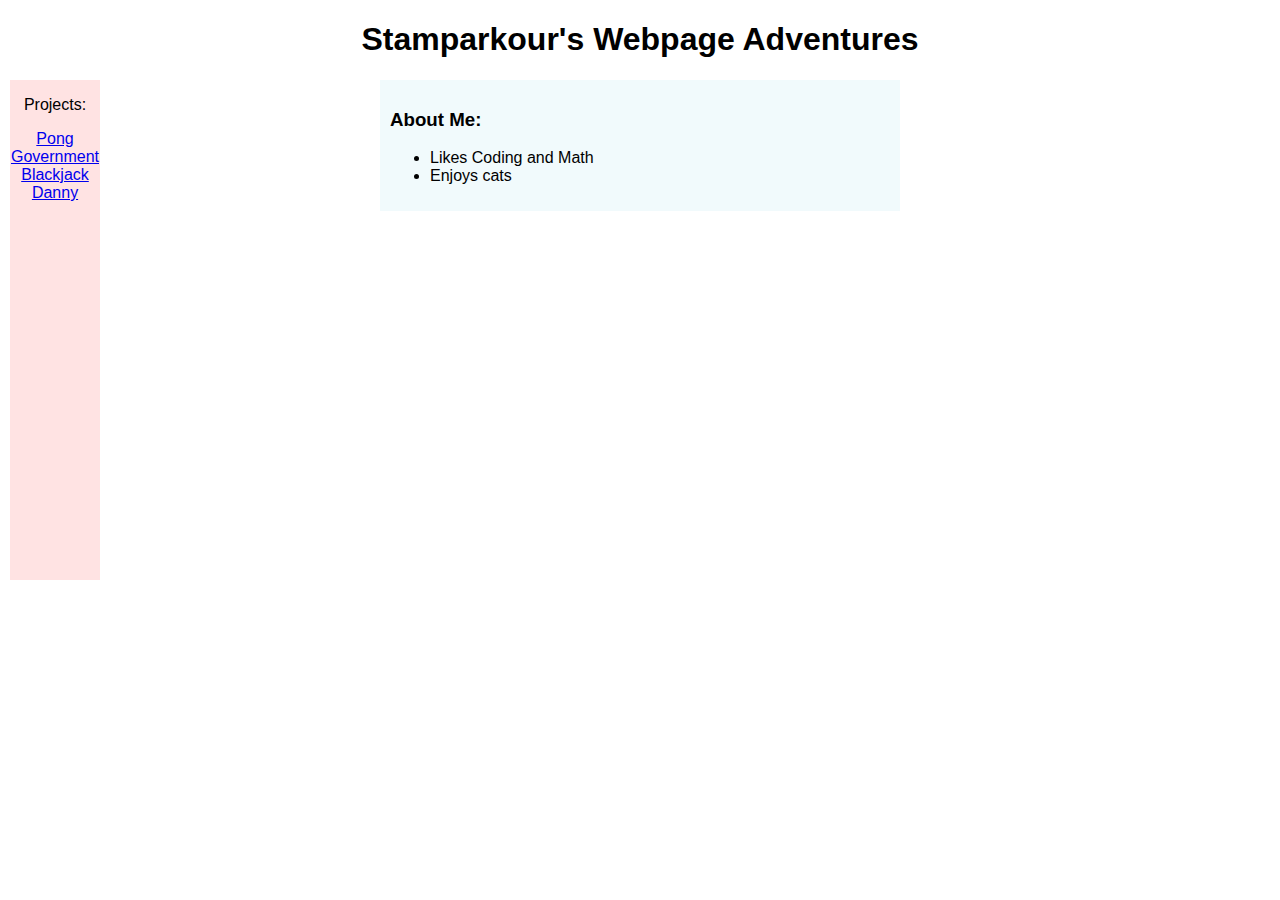
<file: index.html>
<!DOCTYPE html>
<html>
    <head>
        <title>Stamparkour's Web</title>
        <link rel="stylesheet" href="pong/style.css" />
    </head>
    <body>
        <h1>Stamparkour's Webpage Adventures</h1>
        <div style="background-color: #f1fafc; text-align:initial;width:500px;margin:auto;padding:10px;">
            <h3>About Me:</h3>
           <ul>
               <li>Likes Coding and Math</li>
               <li>Enjoys cats</li>
           </ul>
        </div>
        <div style="position: absolute;left:10px;top:80px;background-color: #ffe3e3;width:90px;height:500px;">
            <p>Projects:</p>
            <a href="pong/pong.html">Pong</a>
            <a href="government/index.html">Government</a>
            <a href="blackjack2/index.html">Blackjack</a>
            <a href="webgl/index.html">Danny</a>
        </div>
    </body>
</html>
</file>
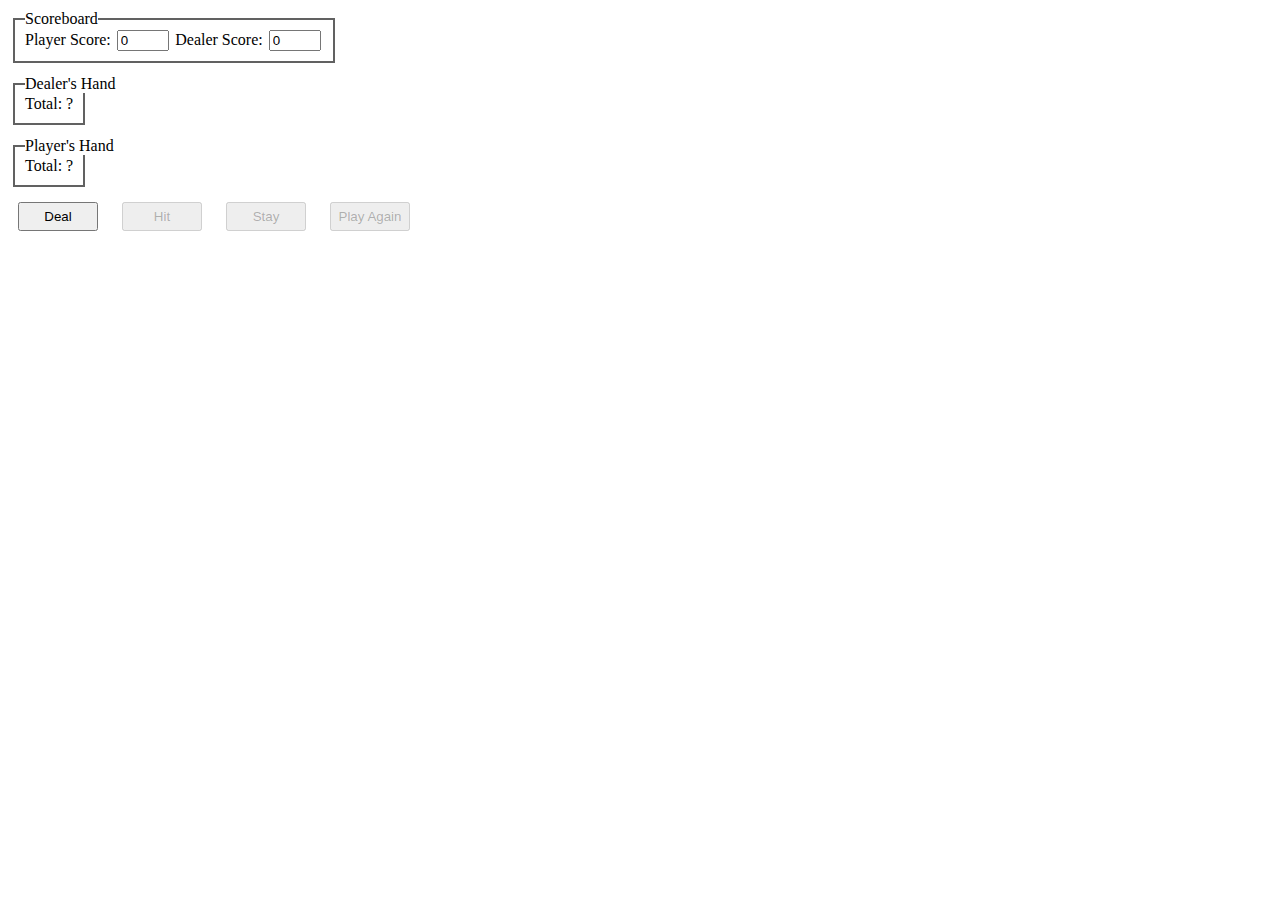
<file: blackjack2/index.html>
<!DOCTYPE html>

<html>
    <head>
        <title>Blackjack</title>
        <link  rel="stylesheet" type="text/css", href="style.css">
        <script src="main.js"></script>
    </head>
    <body>
        <div class="container">
            <label class="container-header">Scoreboard</label>

            <label>Player Score: </label>
            <input type="text" id="score-player" class="textbox" readonly value="0">
            <label>Dealer Score: </label>
            <input type="text" id="score-dealer" class="textbox" readonly value="0">
        </div>
        <br>
        <div class="container" id="dealer">
            <label class="container-header">Dealer's Hand</label>
            <label id="dealer-total">Total: ?</label>
            <br>
        </div>
        <br>
        <div class="container" id="player">
            <label class="container-header">Player's Hand</label>
            <label id="player-total">Total: ?</label>
            <br>
        </div>
        <div class="button-container">
            <button type="button" id="button-deal">Deal</button>
            <button type="button" id="button-hit" disabled>Hit</button>
            <button type="button" id="button-stay" disabled>Stay</button>
            <button type="button" id="button-again" disabled>Play Again</button>
        </div>
        <br>
        <div>
            <label style="font-size: 1.5em;" id="message-board1"></label>
            <br>
            <label id="message-board2"></label>
        </div>
    </body>
</html>
</file>
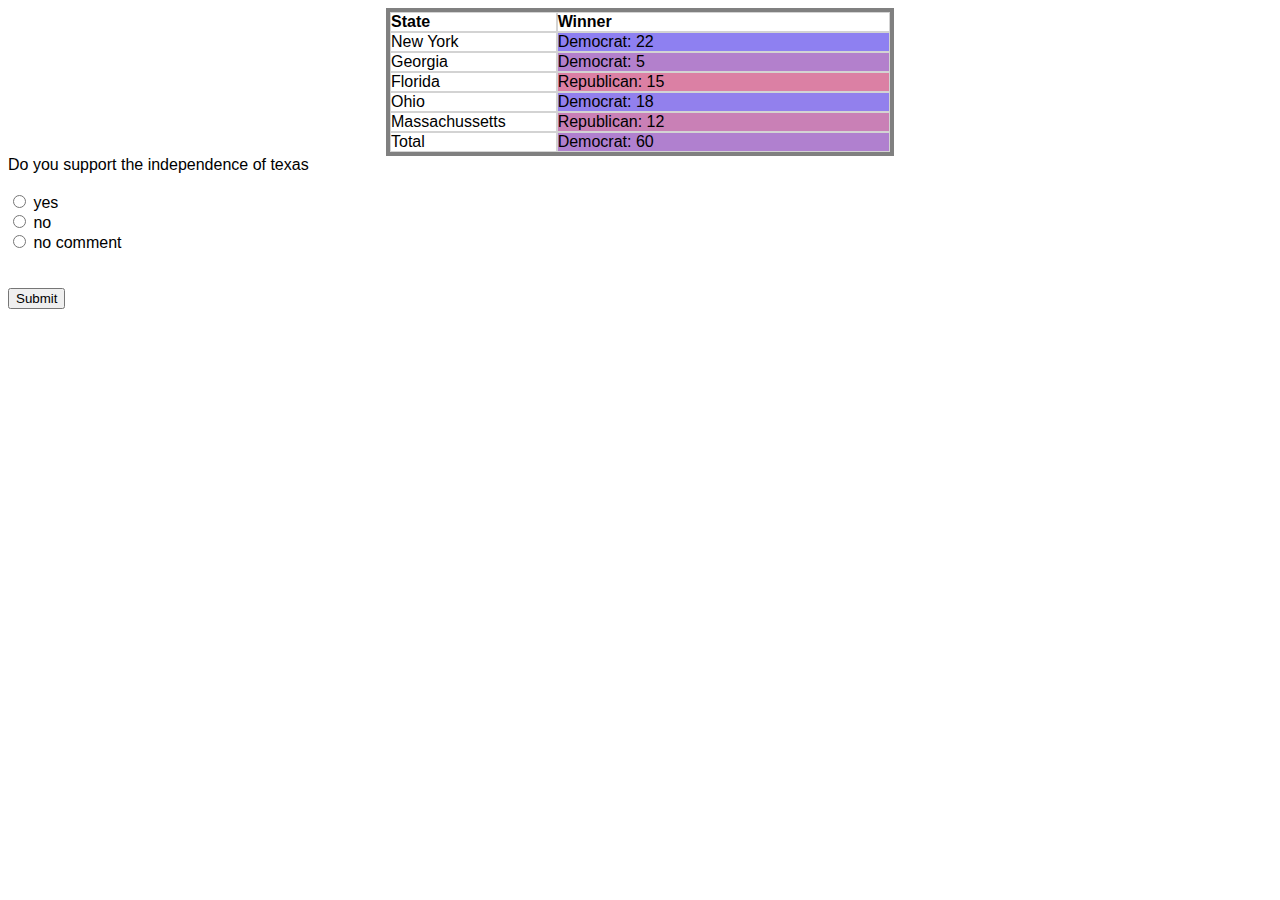
<file: government/index.html>
<!DOCTYPE html>

<html>
    <head>
        <title>TEST</title>
        <script type="text/javascript" src="java.js"></script>
        <link rel="stylesheet" href="style.css" />
    </head>
    <body onload="init();">
        <div id="stateStatus" class="stateStatus hidden hidden">
            <div class="stateElement">Democrats</div>
            <div id="stateStatusDemocrat" class="stateElement">votes</div>
            <div class="stateElement">Republican</div>
            <div id="stateStatusRepublican" class="stateElement">votes</div>
            <div class="stateElement">Other</div>
            <div id="stateStatusOther" class="stateElement">votes</div>
        </div>
        <div id="stateGrid" class="stateGrid">
            <div class="stateTitle">State</div>
            <div class="stateTitle">Winner</div>
            <div class="stateElement">New York</div>
            <div id="newYork" class="stateElement"></div>
            <div class="stateElement">Georgia</div>
            <div id="georgia" class="stateElement"></div>
            <div class="stateElement">Florida</div>
            <div id="florida" class="stateElement"></div>
            <div class="stateElement">Ohio</div>
            <div id="ohio" class="stateElement"></div>
            <div class="stateElement">Massachussetts</div>
            <div id="massachussetts" class="stateElement"></div>
            <div class="stateElement">Total</div>
            <div id="total" class="stateElement"></div>
        </div>

        <form>
            <label id="question">Question</label><br /><br />
            <input class="button" type="radio" name="answer" />
            <label class="buttonOption">A</label><br />
            <input class="button" type="radio" name="answer" />
            <label class="buttonOption">B</label><br />
            <input class="button" type="radio" name="answer" />
            <label class="buttonOption">C</label><br />
            <input class="button" type="radio" name="answer" />
            <label class="buttonOption">D</label><br />
            <br />
            <input id="questionSubmit" type="button" value="Submit"/>
        </form>
    </body>
</html>
</file>
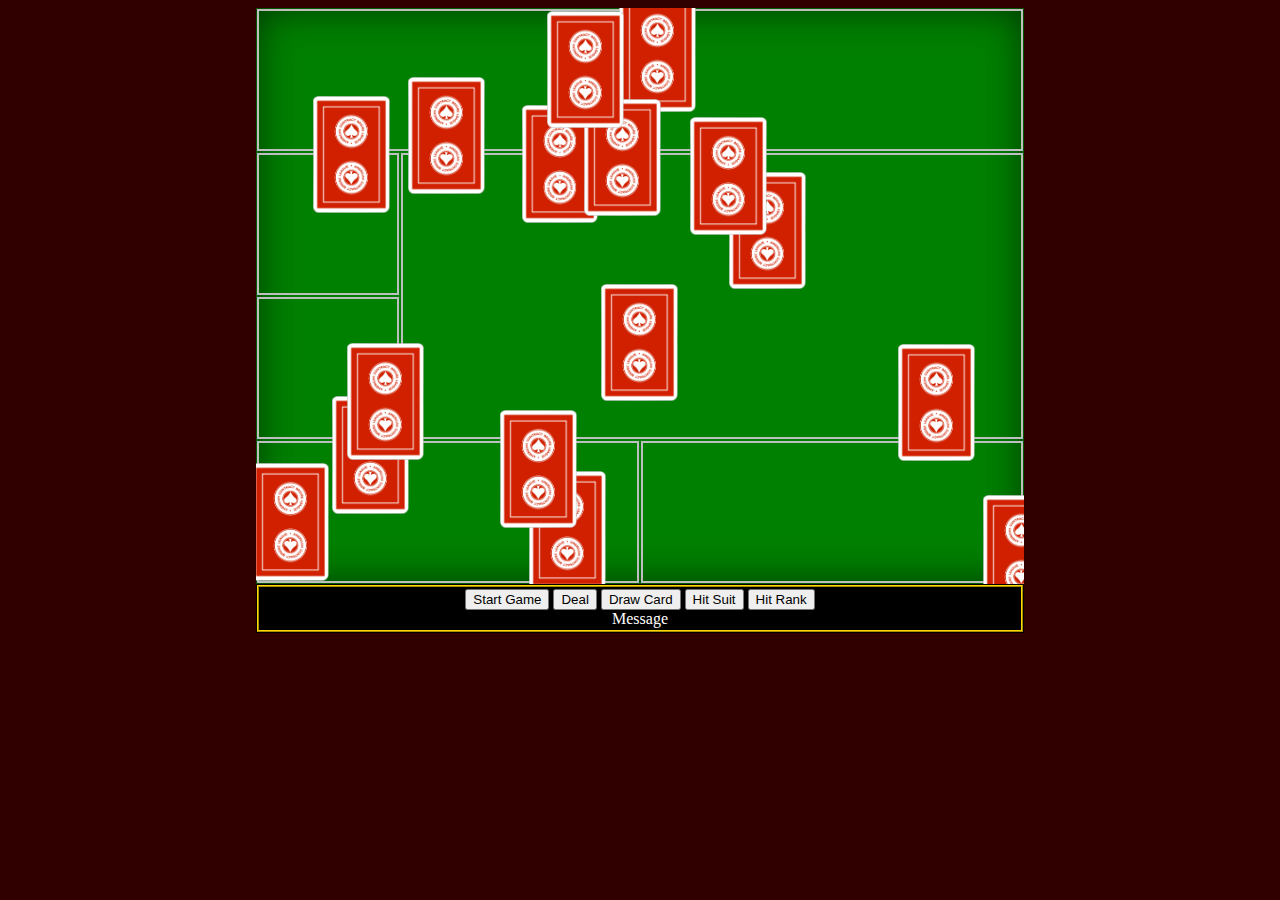
<file: TossEm/index.html>
<!DOCTYPE html>

<html>
    <head>
        <title>Blackjack</title>
        <link  rel="stylesheet" type="text/css", href="style.css">
    </head>
    <body>
        <div id="gameBoard">
            <div id="player1"></div>
            <div id="player2"></div>
            <div id="player3"></div>
            <div id="player4"></div>
            
            <div id="deckPile"></div>
            <div id="discardPile"></div>
            <div id="drawPile"></div>
            <div id="cardDisplay"></div>
        </div>
        <div id="buttonPanel">
            <button id="buttonStart">Start Game</button>
            <button id="buttonDeal">Deal</button>
            <button id="buttonDraw">Draw Card</button>
            <button id="buttonHitSuit">Hit Suit</button>
            <button id="buttonHitRank">Hit Rank</button>
            <br>
            <span id="message">Message</label>
        </div>
        <script src="main.js"></script>
    </body>
</html>
</file>
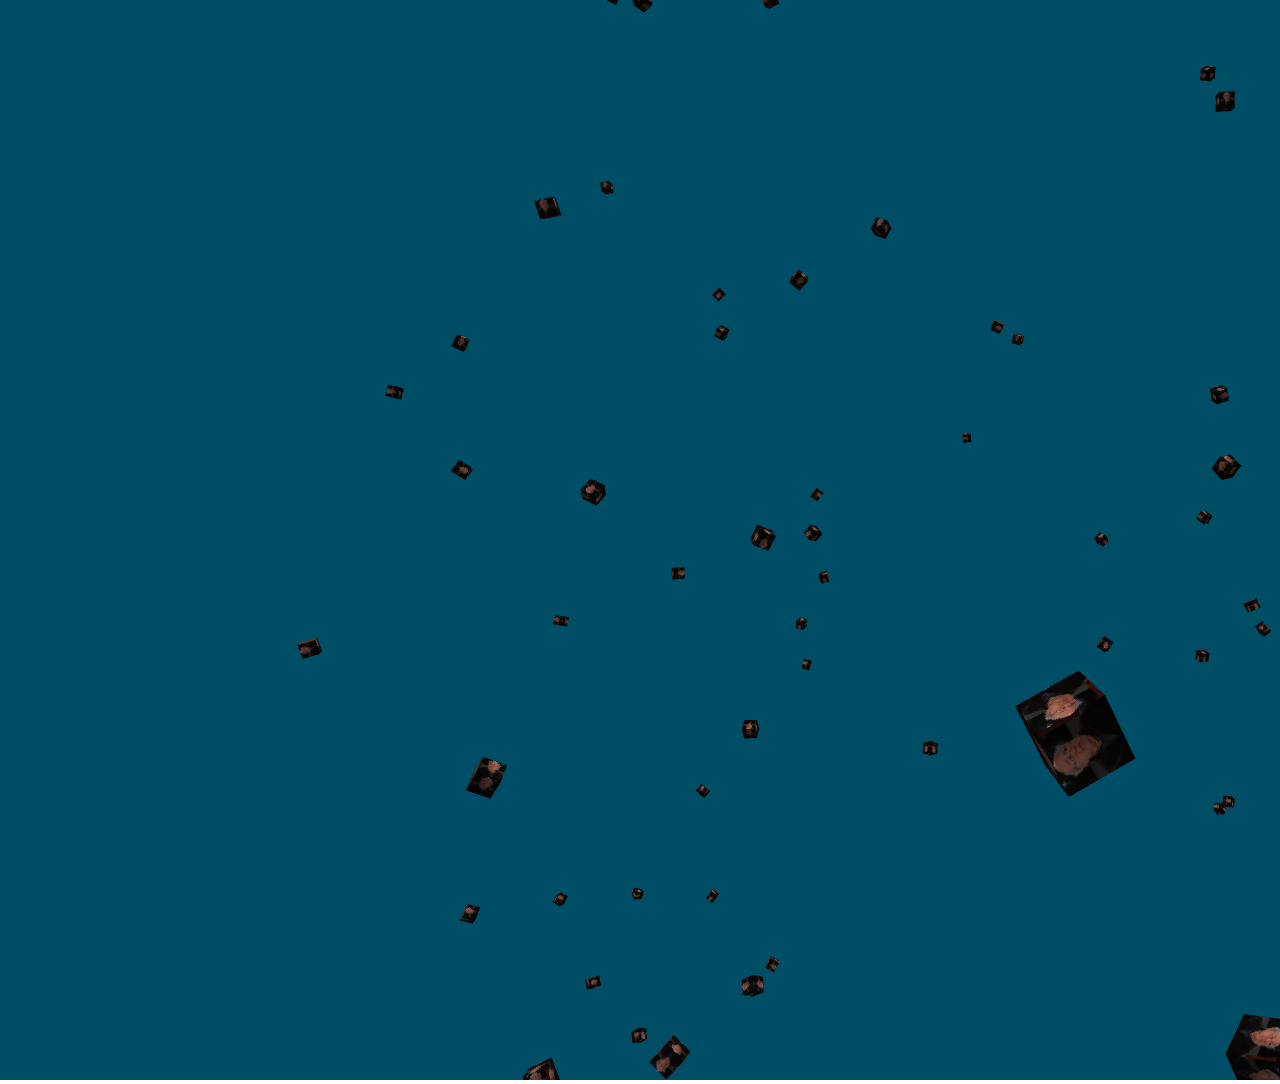
<file: webgl/index.html>
<!DOCTYPE html>

<html>
    <head>
        <style>
body {
    padding: 0;
    margin: 0;
}
canvas {
    image-rendering: -moz-crisp-edges;
    image-rendering: -webkit-crisp-edges;
    image-rendering: pixelated;
    image-rendering: crisp-edges;
    background-color: black;
}
        </style>
    </head>
    <body>
        <canvas id="canvas" width="1920" height="1080"></canvas>
        <label id="textDisplay"></label>
        <script src="script2.js" type="module"></script>
    </body>
</html>
</file>
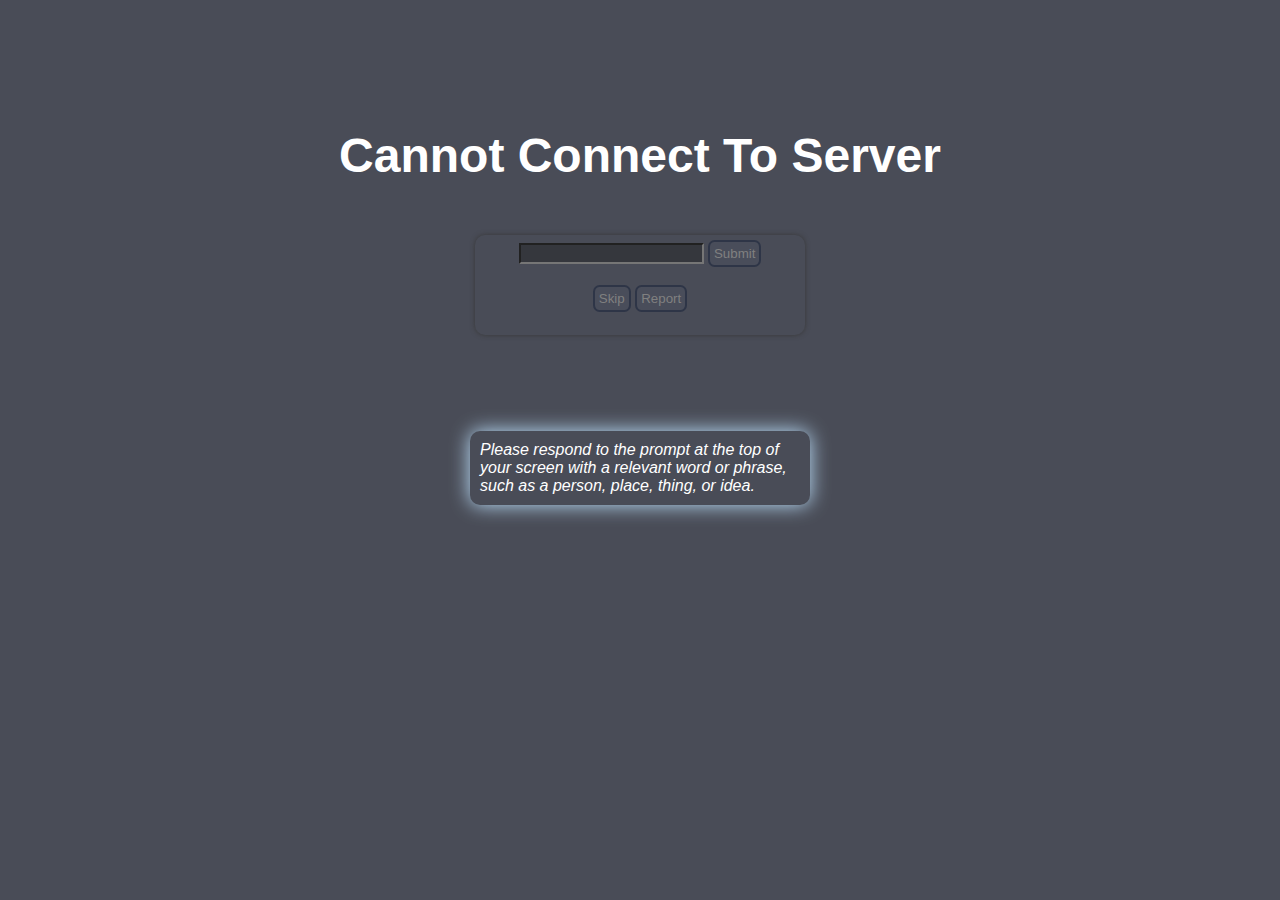
<file: connection.html>
<!DOCTYPE html>
<html lang="en">
<head>
    <meta charset="UTF-8">
    <meta name="viewport" content="width=device-width, initial-scale=1.0">
    <title>Connections</title>
    <style>
        body {
            background-color: #494c57;
            padding: 0;
            margin: 0;
            color: white;
            font-family: Arial, Helvetica, sans-serif;
            height: 100vh;
            position: relative;
        }
        .background {
            display: block;
            padding-top: 1in;
            padding-bottom: 1in;
            text-align: center;
            position: relative;
        }
        h1 {
            font-size: 3em;
            padding-bottom: 0.2in;
        }
        input[type="submit"], input[type="button"] {
            background-color: #494d5a;
            color:white;
            border-style: solid;
            border-radius: 0.5em;
            padding: 4px;
            border-width: 2px;
            border-color: #2e3547;
        }
        input[type="submit"]:hover, input[type="button"]:hover {
            background-color: #636774;
            text-shadow: 1px 1px 1px #242c42, 0px 0px 1px #242c42;
            box-shadow: 0 0 2px #242c42;
        }
        input[type="submit"][disabled], input[type="button"][disabled] {
            background-color: #494d5a;
            color: gray;
        }
        input[type="submit"][disabled]:hover, input[type="button"][disabled]:hover {
            background-color: #494d5a;
            text-shadow: none;
            box-shadow: none;
        }
        input[type="text"] {
            background-color: #35373d;
            color:white;
        }
        @keyframes msgAnim {
        from {box-shadow: 0 0 20px #bfe3ff;color:white;}
        to {box-shadow: 0 0 0px #bfe3ff;color: rgb(185, 185, 185);}
        }
        p.msg {
            left: 0;
            right: 0;
            bottom: 0in;
            margin: auto;
            padding: 10px;
            font-style: italic;
            box-shadow: 0 0 20px #bfe3ff;
            color:white;
            border-radius: 10px;
            width:20em;
            position: relative;
            animation-name: msgAnim;
            animation-timing-function: ease-in;
            animation-delay: 4s;
            animation-duration: 1s;
            animation-fill-mode: forwards;
        }
        form#textForm {
            left: 0;
            right: 0;
            margin: auto;
            border-radius: 10px;
            padding: 5px;
            box-shadow: 0 0 5px #383838;
            width:20em;
        }
        label#invalid {
            color:red;
            font-style: italic;
        }
    </style>
</head>
<body>
    <div class="background">
        <h1 id="sampleWord">Connecting...</h1>
        <form autocomplete="off" id="textForm">
            <input type="text" name="textInput" maxlength="20">
            <input type="button" name="textSubmit" value="Submit" disabled><br><br>
            <input type="button" name="skip" value="Skip" disabled>
            <input type="button" name="report" value="Report" disabled>
            <br><br>
            <label id="invalid" name="invalid" hidden>*Invalid Response</label>
        </form>
    </div>
    <p class="msg">
        Please respond to the prompt at the top of your screen with a relevant word or phrase, such as a person, place, thing, or idea.
    </p>
    
    <script>
function capitalizeFirstLetter(val) {
    return String(val).charAt(0).toUpperCase() + String(val).slice(1);
}
window.mobileCheck = function() {
  let check = false;
  (function(a){if(/(android|bb\d+|meego).+mobile|avantgo|bada\/|blackberry|blazer|compal|elaine|fennec|hiptop|iemobile|ip(hone|od)|iris|kindle|lge |maemo|midp|mmp|mobile.+firefox|netfront|opera m(ob|in)i|palm( os)?|phone|p(ixi|re)\/|plucker|pocket|psp|series(4|6)0|symbian|treo|up\.(browser|link)|vodafone|wap|windows ce|xda|xiino/i.test(a)||/1207|6310|6590|3gso|4thp|50[1-6]i|770s|802s|a wa|abac|ac(er|oo|s\-)|ai(ko|rn)|al(av|ca|co)|amoi|an(ex|ny|yw)|aptu|ar(ch|go)|as(te|us)|attw|au(di|\-m|r |s )|avan|be(ck|ll|nq)|bi(lb|rd)|bl(ac|az)|br(e|v)w|bumb|bw\-(n|u)|c55\/|capi|ccwa|cdm\-|cell|chtm|cldc|cmd\-|co(mp|nd)|craw|da(it|ll|ng)|dbte|dc\-s|devi|dica|dmob|do(c|p)o|ds(12|\-d)|el(49|ai)|em(l2|ul)|er(ic|k0)|esl8|ez([4-7]0|os|wa|ze)|fetc|fly(\-|_)|g1 u|g560|gene|gf\-5|g\-mo|go(\.w|od)|gr(ad|un)|haie|hcit|hd\-(m|p|t)|hei\-|hi(pt|ta)|hp( i|ip)|hs\-c|ht(c(\-| |_|a|g|p|s|t)|tp)|hu(aw|tc)|i\-(20|go|ma)|i230|iac( |\-|\/)|ibro|idea|ig01|ikom|im1k|inno|ipaq|iris|ja(t|v)a|jbro|jemu|jigs|kddi|keji|kgt( |\/)|klon|kpt |kwc\-|kyo(c|k)|le(no|xi)|lg( g|\/(k|l|u)|50|54|\-[a-w])|libw|lynx|m1\-w|m3ga|m50\/|ma(te|ui|xo)|mc(01|21|ca)|m\-cr|me(rc|ri)|mi(o8|oa|ts)|mmef|mo(01|02|bi|de|do|t(\-| |o|v)|zz)|mt(50|p1|v )|mwbp|mywa|n10[0-2]|n20[2-3]|n30(0|2)|n50(0|2|5)|n7(0(0|1)|10)|ne((c|m)\-|on|tf|wf|wg|wt)|nok(6|i)|nzph|o2im|op(ti|wv)|oran|owg1|p800|pan(a|d|t)|pdxg|pg(13|\-([1-8]|c))|phil|pire|pl(ay|uc)|pn\-2|po(ck|rt|se)|prox|psio|pt\-g|qa\-a|qc(07|12|21|32|60|\-[2-7]|i\-)|qtek|r380|r600|raks|rim9|ro(ve|zo)|s55\/|sa(ge|ma|mm|ms|ny|va)|sc(01|h\-|oo|p\-)|sdk\/|se(c(\-|0|1)|47|mc|nd|ri)|sgh\-|shar|sie(\-|m)|sk\-0|sl(45|id)|sm(al|ar|b3|it|t5)|so(ft|ny)|sp(01|h\-|v\-|v )|sy(01|mb)|t2(18|50)|t6(00|10|18)|ta(gt|lk)|tcl\-|tdg\-|tel(i|m)|tim\-|t\-mo|to(pl|sh)|ts(70|m\-|m3|m5)|tx\-9|up(\.b|g1|si)|utst|v400|v750|veri|vi(rg|te)|vk(40|5[0-3]|\-v)|vm40|voda|vulc|vx(52|53|60|61|70|80|81|83|85|98)|w3c(\-| )|webc|whit|wi(g |nc|nw)|wmlb|wonu|x700|yas\-|your|zeto|zte\-/i.test(a.substr(0,4))) check = true;})(navigator.userAgent||navigator.vendor||window.opera);
  return check;
};

var form = document.getElementById("textForm");
 
form.skip.onclick = (event) => {
    let value = form.textInput.value;
    form.textSubmit.disabled = true;
    form.skip.disabled = true;
    form.report.disabled = true;
    setTimeout(() => {
        let obj = {};
        obj.type = "skip";
        let msg = JSON.stringify(obj);
        socket.send(msg);
    }, 100);
};
form.report.onclick = (event) => {
    let value = form.textInput.value;
    form.textSubmit.disabled = true;
    form.skip.disabled = true;
    form.report.disabled = true;
    setTimeout(() => {
        let obj = {};
        obj.type = "report";
        obj.text = currentWord;
        let msg = JSON.stringify(obj);
        socket.send(msg);
    }, 400);
};
form.onsubmit = form.textSubmit.onclick = (event) => {
    let value = form.textInput.value;
    form.textSubmit.disabled = true;
    form.skip.disabled = true;
    form.report.disabled = true;
    setTimeout(() => {
        let obj = {};
        obj.type = "formSubmit";
        obj.current = currentWord;
        obj.response = value;
        let msg = JSON.stringify(obj);
        socket.send(msg);
    }, 200);
    return false;
};

var socket = new WebSocket("ws://server.stamparkour.com:9506/websocket/", ["stamp.connection", "aaa"]);
let invalidTxt = document.getElementById("invalid");
var currentWord = "";
socket.onerror = (event) => {
    console.info("socket error");
    document.getElementById("sampleWord").innerText = "Cannot Connect To Server";
}
socket.onmessage = (event) => {
    let msg = event.data;
    console.info("socket message: \n" + msg);
    let obj = JSON.parse(msg);
    if(obj.type === "init") {
        obj.text = capitalizeFirstLetter(obj.text);
        document.getElementById("sampleWord").innerText = obj.text;
        currentWord = obj.text;
        form.textInput.value = "";
        form.textSubmit.disabled = false;
        form.skip.disabled = false;
        form.report.disabled = false;
        invalidTxt.hidden = true;
    }
    if(obj.type === "invalid") {
        form.textInput.value = "";
        form.textSubmit.disabled = false;
        form.skip.disabled = false;
        form.report.disabled = false;
        invalidTxt.hidden = false;
    }
}

    </script>
</body>
</html>
</file>
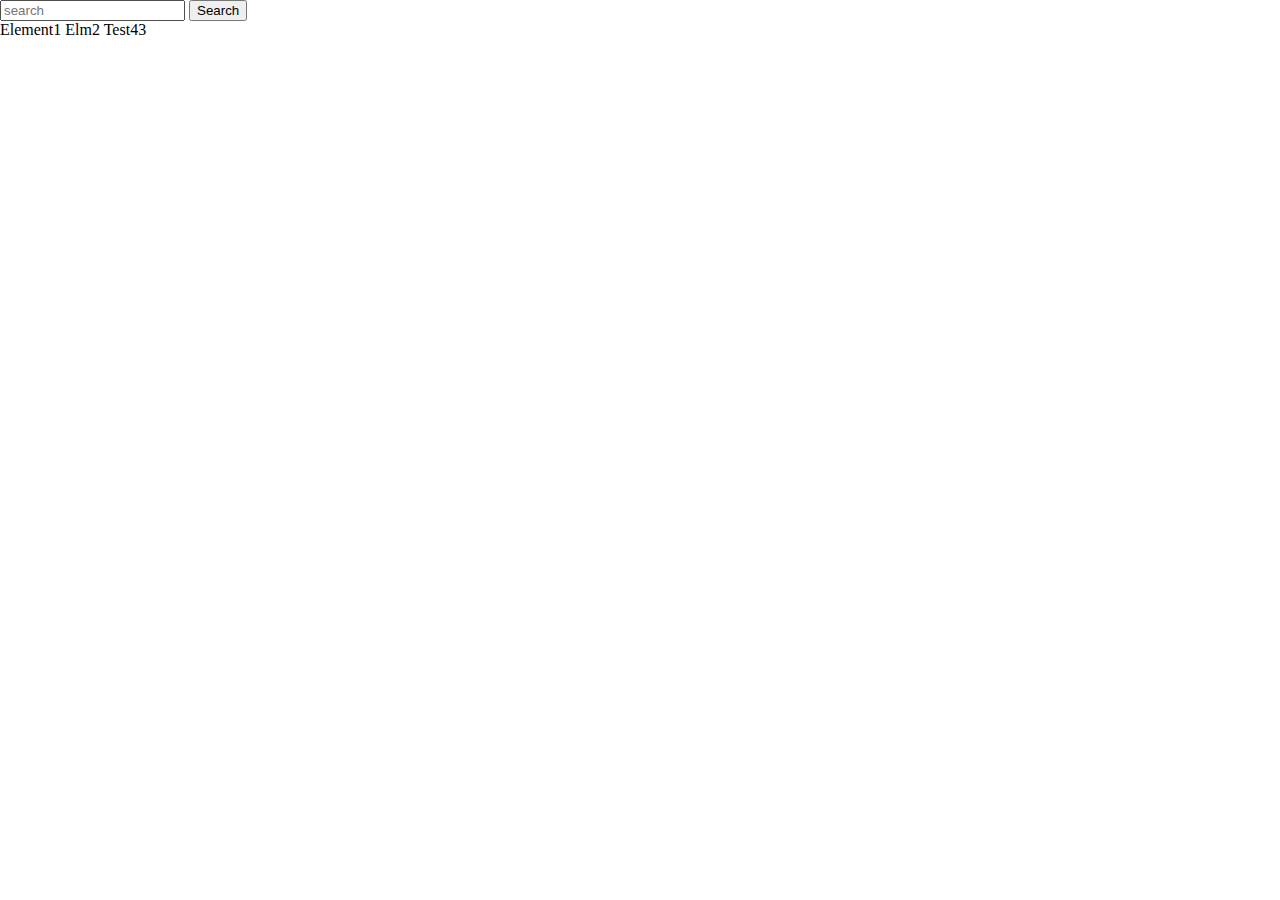
<file: graph.html>
<!DOCTYPE html>
<html lang="en">
<head>
    <meta charset="UTF-8">
    <meta name="viewport" content="width=device-width, initial-scale=1.0">
    <title>Graph</title>
    <style>
        body {
            margin: 0;
            padding: 0;
        }
        div#titlebar {
            text-align: left;
            display: block;
            border-color: bisque;
            border-width: 1px;
        }
    </style>
</head>
<body>
    <div id="titlebar">
        <input type="text" placeholder="search">
        <button>Search</button>
    </div>
    <div id="searchbar">
        <label>Element1</label>
        <label>Elm2</label>
        <label>Test43</label>
    </div>
    <svg>
        
    </svg>
</body>
</html>
</file>
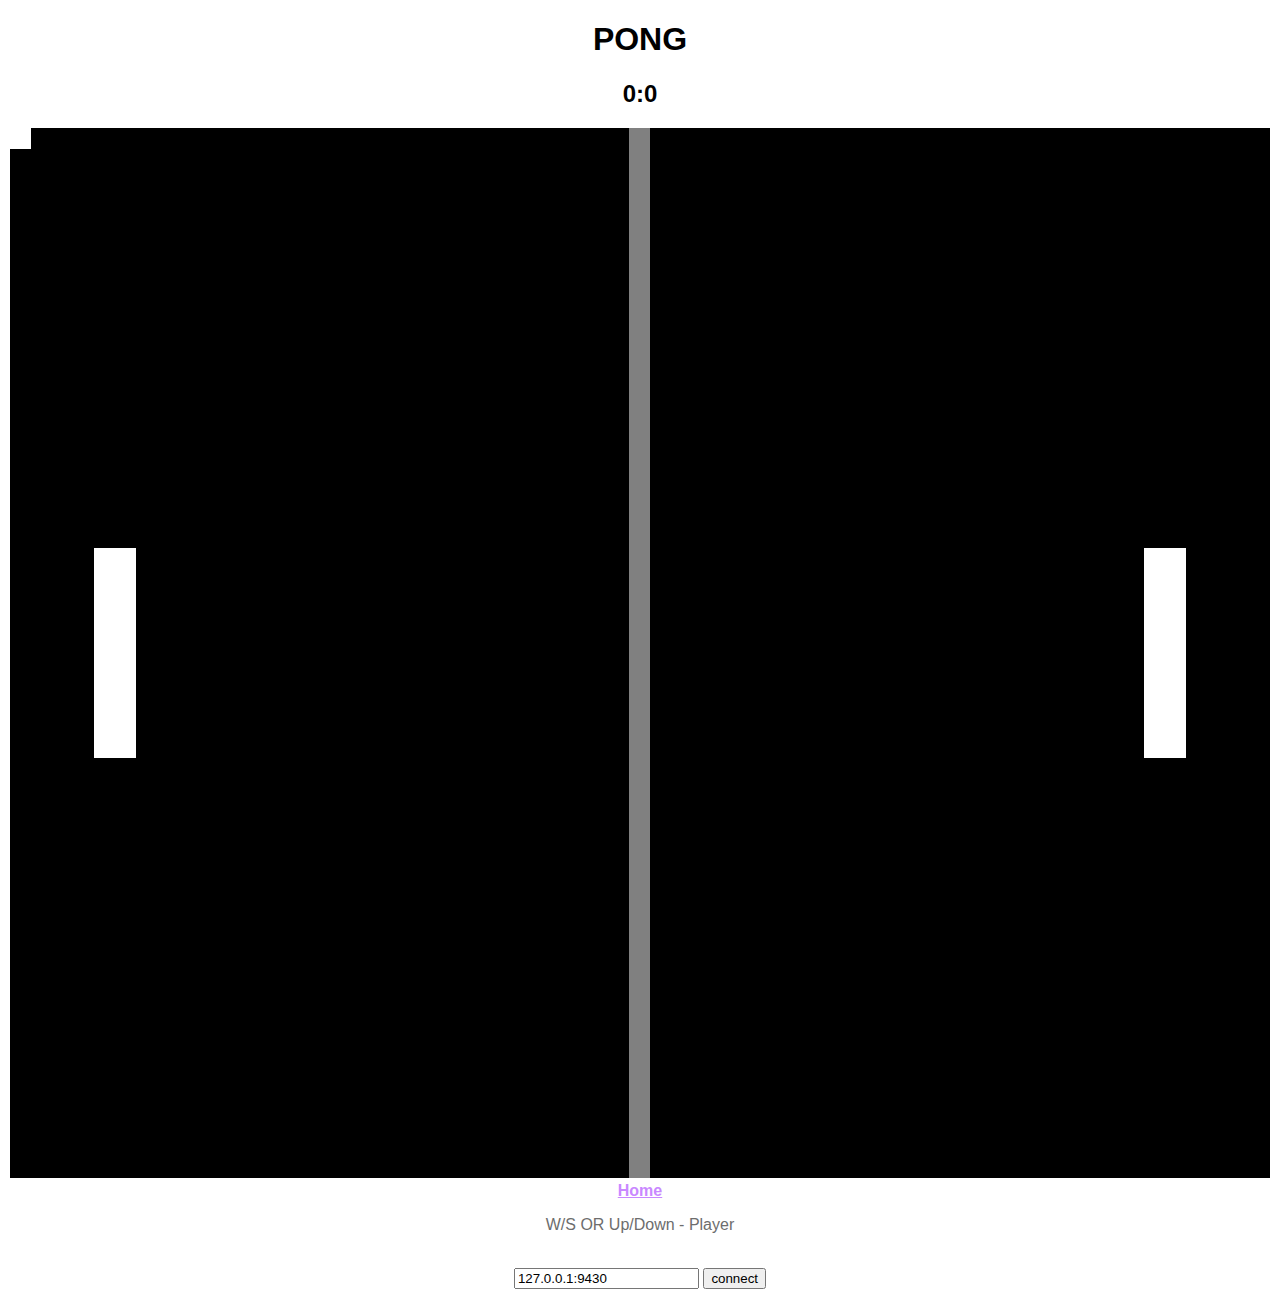
<file: pong-online.html>
<!DOCTYPE html>

<html>
    <head>
        <title>Pong</title>
        <script type="text/javascript" src="pong-online.js"></script>
        <link rel="stylesheet" href="style.css" />
        <link href="pong.ico" rel="icon" />
    </head>
    <body onload="onload();" onclose="onclose();">
        <h1>PONG</h1>
        <h2 id="score"></h2>
        <canvas id="game" width="600" height="500"></canvas>
        <br />
        <a href="index.html" class="slight">Home</a>
        <p id="controls" class="slight">W/S OR Up/Down - Player</p><br />
        <input type="text" id="connect-value" value="127.0.0.1:9430" />
        <button onclick="connect();">connect</button>
    </body>
</html>
</file>
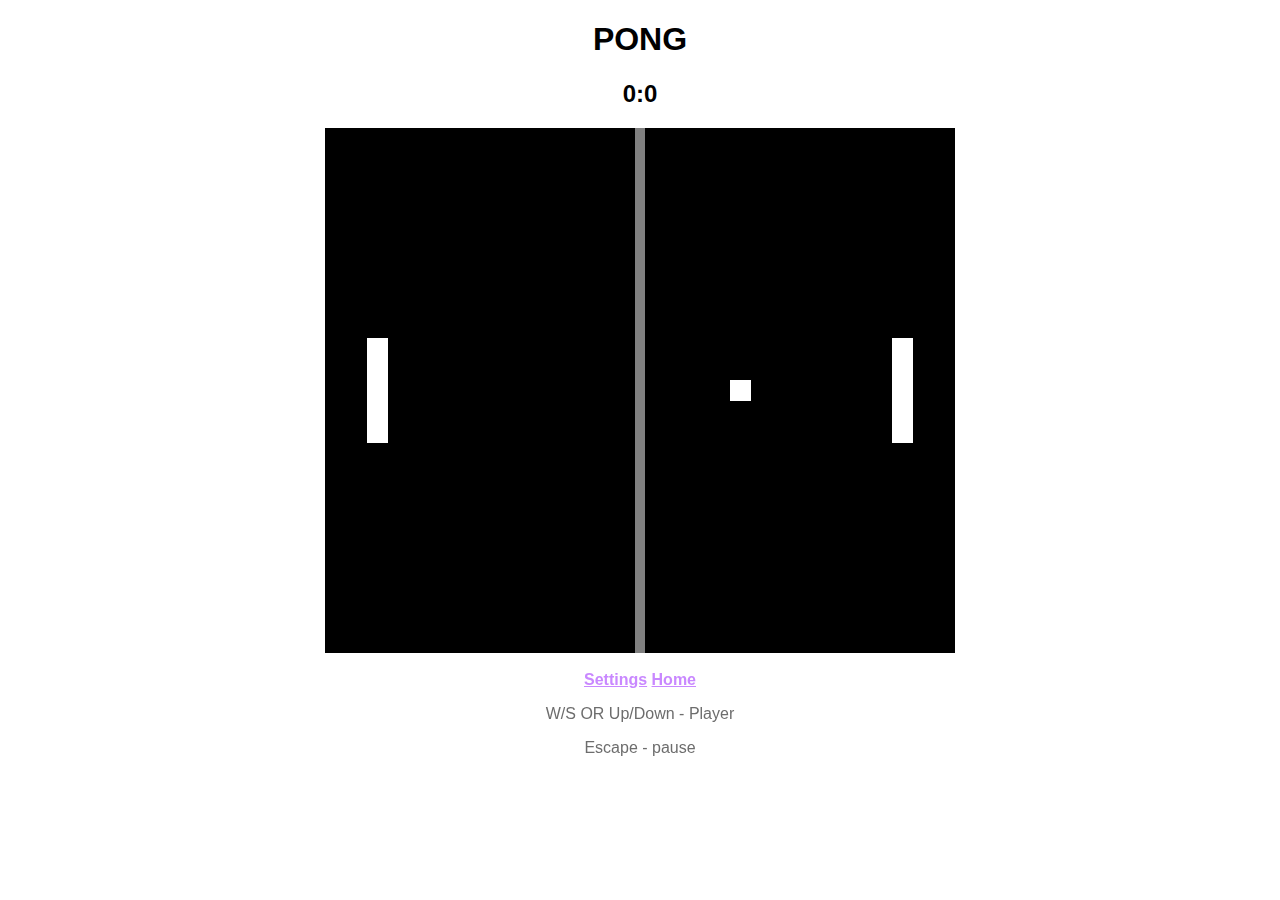
<file: pong.html>
<!DOCTYPE html>

<html>
    <head>
        <title>Pong</title>
        <script type="text/javascript" src="pong.js"></script>
        <link rel="stylesheet" href="style.css" />
        <link href="pong.ico" rel="icon" />
    </head>
    <body onload="onload();" onclose="onclose();" onfocus="onPage(true);" onblur="onPage(false);">
        <h1>PONG</h1>
        <h2 id="score"></h2>
        <div class="grid">
            <div class="sideGrid">
                <button id="ButtonUp1" onmousedown="keydown({code: 'KeyW'})" onmouseup="keyup({code: 'KeyW'})" onmouseout="keyup({code: 'KeyW'})">/\</button>
                <button id="ButtonDown1" onmousedown="keydown({code: 'KeyS'})" onmouseup="keyup({code: 'KeyS'})" onmouseout="keyup({code: 'KeyS'})">\/</button>
            </div>
            <canvas id="game" width="600" height="500"></canvas>
            <div class="sideGrid">
                <button id="ButtonUp2" onmousedown="keydown({code: 'ArrowUp'})" onmouseup="keyup({code: 'ArrowUp'})" onmouseout="keyup({code: 'ArrowUp'})">/\</button>
                <button id="ButtonDown2" onmousedown="keydown({code: 'ArrowDown'})" onmouseup="keyup({code: 'ArrowDown'})" onmouseout="keyup({code: 'ArrowDown'})">\/</button>
            </div>
        </div>
        <br />
        <a href="settings.html" id="settings-link" class="slight" onclick="toSettings();">Settings</a>
        <a href="index.html" class="slight">Home</a>
        <p id="controls" class="slight">W/S - Player1<br />Up/Down - Player2</p>
        <p class="slight">Escape - pause</p>
    </body>
</html>
</file>
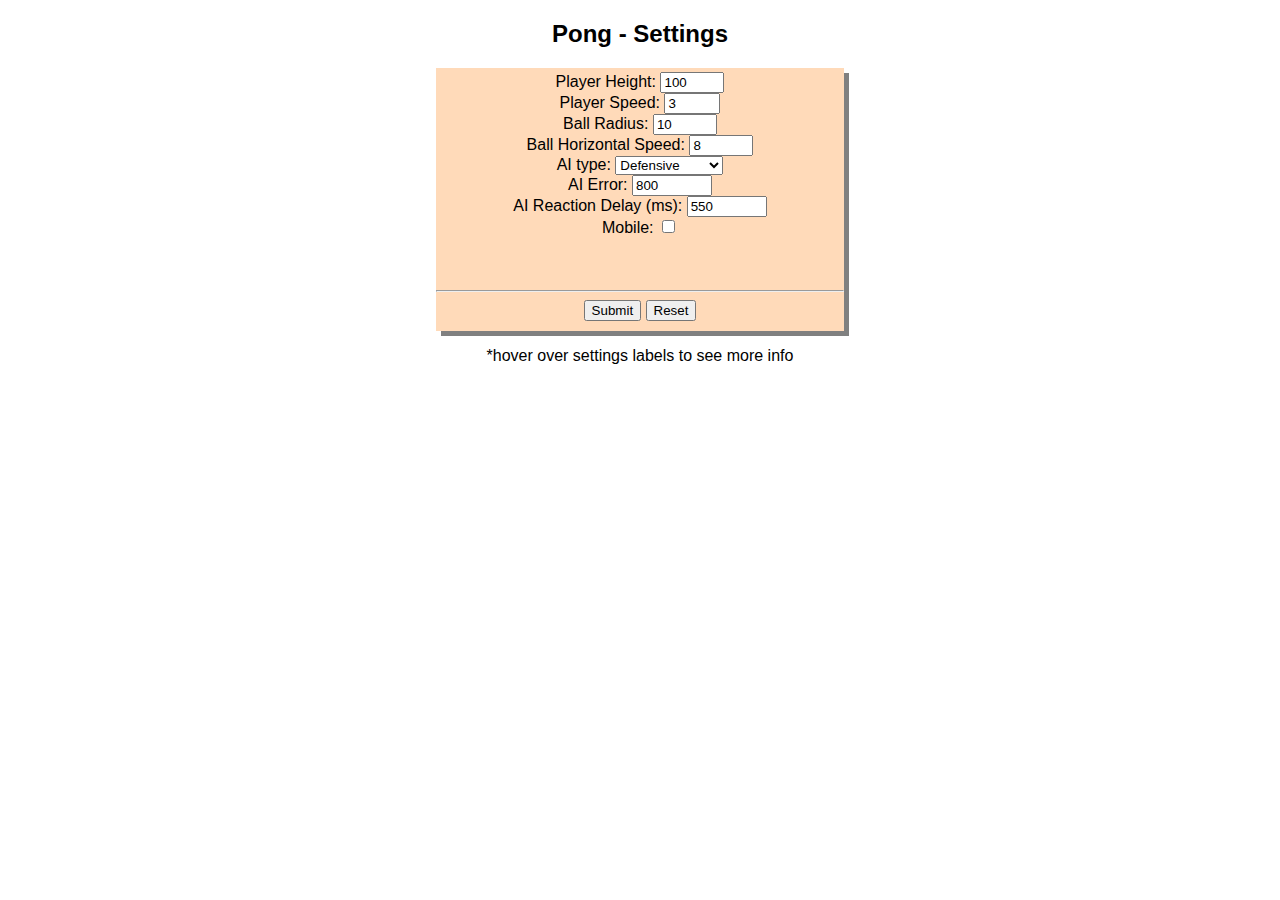
<file: settings.html>
<!DOCTYPE html>
<html>
<head>
    <title>Pong - Settings</title>
    <script type="text/javascript" src="settings.js"></script>
    <link rel="stylesheet" href="style.css" />
    <link href="pong.ico" rel="icon" />
</head>
<body onload="onload();">
    <h2>Pong - Settings</h2>
    <div style="background-color:peachpuff; width:400px; margin:auto; box-shadow: #808080 5px 5px;padding:4px;position:relative;">
        <form action="pong.html" method="get" onformchange="formChange();">
            <label for="playerHeight" title="Height of the player's board in pixels">Player Height:</label>
            <input type="number" min="1" max="500" id="playerHeight" name="playerHeight" value="100" /><br />
            <label for="playerSpeed" title="Speed (in pixels) of the players movement">Player Speed:</label>
            <input type="number" id="playerSpeed" name="playerSpeed" min="1" max="20" value="3" /><br />
            <label for="ballRadius" title="The radius of the ball in pixels">Ball Radius:</label>
            <input type="number" id="ballRadius" name="ballRadius" value="10" min="1" max="100" /><br />
            <label for="ballStartVel" title="The speed of the ball (in pixels) that it moves left and right">Ball Horizontal Speed:</label>
            <input type="number" id="ballStartVel" name="ballStartVel" value="8" min="-50" max="50" /><br />

            <label for="ai" title="AI type (none allows second player)">AI type:</label>
            <select id="ai" name="AI">
                <option value="none">None/2players</option>
                <option value="defensive">Defensive</option>
                <option value="offensive">Offensive</option>
                <option value="follow">Follow</option>
            </select><br />
            <label for="AIError" title="how wrong the guess of where the ball will hit the ai before a collision (negative and positive)">AI Error:</label>
            <input type="number" id="AIError" name="AIError" value="800" min="-1000" max="1000" /><br />
            <label for="AIDelay" title="the delay (in milliseconds) of how long the ai will wait to react to the players collision">AI Reaction Delay (ms):</label>
            <input type="number" id="AIDelay" name="AIDelay" value="550" min="0" max="10000" /><br />
            <label for="mobile" title="If you are playing mobile">Mobile:</label>
            <input type="checkbox" id="mobile" name="mobile" value="true"/><br />
            <br /><br /><br /><br /><br />
            <div style="position:absolute; bottom:10px; margin:auto; left: 0px; right: 0px;">
                <hr />
                <input type="submit" />
                <input type="button" onclick="resetValues();" id="resetButton" value="Reset" />
            </div>
        </form>
    </div>
    <p>*hover over settings labels to see more info</p>
</body>
</html>
</file>
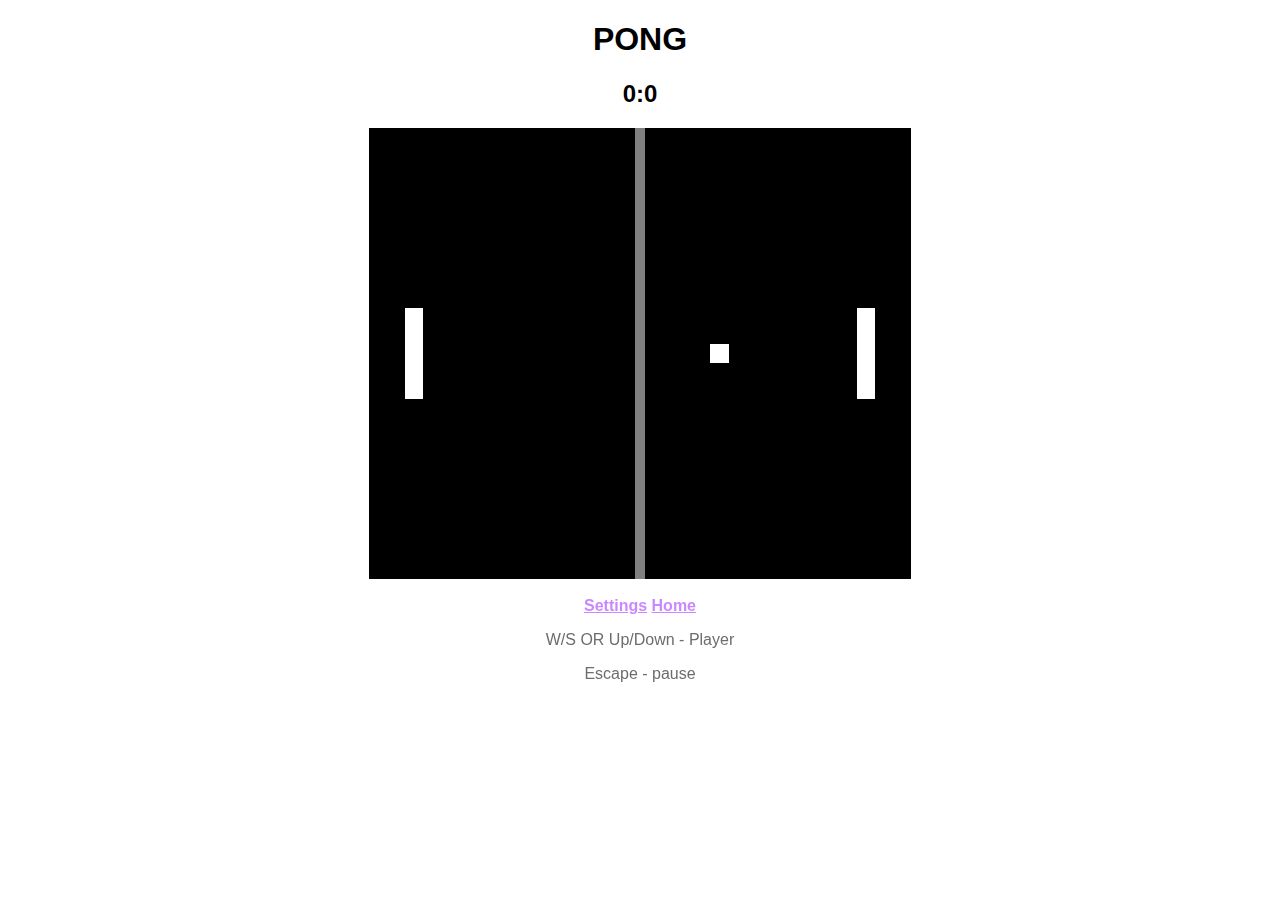
<file: pong/pong.html>
<!DOCTYPE html>

<html>
    <head>
        <title>Pong</title>
        <script type="text/javascript" src="pong.js"></script>
        <link rel="stylesheet" href="style.css" />
        <link href="pong.ico" rel="icon" />
        <meta name="viewport" content="user-scalable=no" />
    </head>
    <body onload="onload();" onclose="onclose();" onfocus="onPage(true);" onblur="onPage(false);">
        <h1>PONG</h1>
        <h2 id="score"></h2>
        <div class="grid disable-select">
            <div class="sideGrid">
                <button id="ButtonUp1" class="uiButton" ontouchstart="keydown({code: 'KeyW'})" ontouchend="keyup({code: 'KeyW'})" onmousedown="keydown({code: 'KeyW'})" onmouseup="keyup({code: 'KeyW'})" onmouseout="keyup({code: 'KeyW'})">&uarr;</button>
                <button id="ButtonDown1" class="uiButton" ontouchstart="keydown({code: 'KeyS'})" ontouchend="keyup({code: 'KeyS'})" onmousedown="keydown({code: 'KeyS'})" onmouseup="keyup({code: 'KeyS'})" onmouseout="keyup({code: 'KeyS'})">&darr;</button>
            </div>
            <canvas id="game" width="600" height="500"></canvas>
            <div class="sideGrid">
                <button id="ButtonUp2" class="uiButton" ontouchstart="keydown({code: 'ArrowUp'})" ontouchend="keyup({code: 'ArrowUp'})" onmousedown="keydown({code: 'ArrowUp'})" onmouseup="keyup({code: 'ArrowUp'})" onmouseout="keyup({code: 'ArrowUp'})">&uarr;</button>
                <button id="ButtonDown2" class="uiButton" ontouchstart="keydown({code: 'ArrowDown'})" ontouchend="keyup({code: 'ArrowDown'})" onmousedown="keydown({code: 'ArrowDown'})" onmouseup="keyup({code: 'ArrowDown'})" onmouseout="keyup({code: 'ArrowDown'})">&uarr;</button>
            </div>
        </div>
        <br />
        <a href="settings.html" id="settings-link" class="slight" onclick="toSettings();">Settings</a>
        <a href="../index.html" class="slight">Home</a>
        <p id="controls" class="slight">W/S - Player1<br />Up/Down - Player2</p>
        <p class="slight">Escape - pause</p>
    </body>
</html>
</file>
<file: tetris/tetris.html>
<!DOCTYPE html>

<html>
	<head>
		<title>TETRIS</title>
		<link type="text/css" rel="stylesheet" href="tetris.css" />
		<script src="tetris.js"></script>
	</head>
	<body onload="onload()" onclick="ondomainclick()">
		<header>
			<h1 class="title">TETRIS</h1>
		</header>
		<canvas id="canvas" width="88" height="88"></canvas>
	</body>
</html>
</file>
<file: pong/style.css>
body {
    font-family: sans-serif;
    background-color: #FFFFFF;
    text-align: center;
    margin: 10px;
}

canvas {
    image-rendering: -moz-crisp-edges;    /* Firefox */
    image-rendering: -webkit-crisp-edges; /* Webkit (Safari) */
    image-rendering: pixelated;           /* Chrome */
    width: 100%;
  }

.slight {
    color: #6d6d6d;
}

.disable-select {
    user-select: none; /* supported by Chrome and Opera */
    -webkit-user-select: none; /* Safari */
    -khtml-user-select: none; /* Konqueror HTML */
    -moz-user-select: none; /* Firefox */
    -ms-user-select: none; /* Internet Explorer/Edge */
}

.grid {
    display: grid;
    grid-template-columns: 90px 43% 90px;
    grid-column-gap: 18px;
    justify-content: center;
}

.sideGrid {
    display:grid;
    grid-template-rows: 3fr 2fr 2fr 3fr;
}
#ButtonUp1, #ButtonUp2 {
    grid-row: 2 / 3;
    visibility: hidden;
}
#ButtonDown1, #ButtonDown2 {
    grid-row: 3 / 4;
    visibility: hidden;
}

.uiButton {
    background-color: #e0e0e0;
    margin: 2px;
    border-radius: 10px;
    border-width: 5px;
    border-color: #a0a0a0;
    font-size: 30px;
    font-weight: 700
}


#game {
    background-color: black;
}

a.slight:link {
    color: #c988ff;
    font-weight: bold;
}

a.slight:visited {
    color: #A0A0E0;
    font-weight: bold;
}

a.slight:hover {
    color: #1010FF;
    font-weight: bold;
}
</file>
<file: blackjack2/style.css>
.container {
    border: 2px solid rgb(97, 97, 97);
    display: inline-block;
    position: relative;
    padding: 10px;
    margin: 10px 5px;
}

.container > .container-header {
    background-color: white;
    position: absolute;
    top: -10px;
    white-space: nowrap;
}

.textbox {
    width: 6ch;
    margin: 0px 2px;
}

.suit-red {
    background-color: rgb(255, 196, 196);
}

.suit-black {
    background-color: rgb(184, 184, 184);
}

.suit-hidden {
    background-color: rgb(0, 0, 0);
}

.button-container > button {
    width: 80px;
    padding: 5px;
    margin: 5px 10px;
}
</file>
<file: government/style.css>
body {
    font-family: sans-serif;
}

.stateStatus {
    background-color: white;
    margin-left: auto;
    margin-right: auto;
    width: 200px;
    display: grid;
    grid-template-columns: 2fr 1fr;
    border: 2px solid gray;
}

.stateGrid {
    margin-left: auto;
    margin-right: auto;
    width: 500px;
    display: grid;
    grid-template-columns: 1fr 2fr;
    border: 4px solid gray;
}

.hidden {
    display: none;
    position: absolute;
}


.stateTitle {
    border: 1px solid lightgray;
    font-weight: 600;
}

.stateElement {
    border: 1px solid lightgray;
}
</file>
<file: TossEm/style.css>
body {
	background-color: rgb(48, 0, 0);
}

div#gameBoard {
	position: relative;
	background-color: green;
	width: 8in;
	height: 6in;
	left: 0;
	right: 0;
	margin: auto;
	box-shadow: inset #003500 0px 0px 40px; 
	overflow: hidden;
}
div#gameBoard[playerTurn] {
	box-shadow: inset #b2e9b2 0px 0px 40px; 
}
div#player1, div#player2, div#player3, div#player4 {
	outline: rgb(190, 190, 190) solid 2px;
	outline-offset: -3px;
	width: 4in;
	height: 1.5in;
	line-height: 1.5in;
  vertical-align: middle;
	text-align: center;
	position: absolute;
}
div#player1[playerActive="true"], div#player2[playerActive="true"], div#player3[playerActive="true"], div#player4[playerActive="true"] {
	outline: gold solid 2px;
	box-shadow: inset gold 0px 0px 20px; 
}
div#player1[playerTurn="true"], div#player2[playerTurn="true"], div#player3[playerTurn="true"], div#player4[playerTurn="true"] {
	background-color: #005800;
}
div#player1 {
	left: 0;
	top: 0;
}
div#player2 {
	right: 0;
	top: 0;
}
div#player3 {
	right: 0;
	bottom: 0;
}
div#player4 {
	left: 0;
	bottom: 0;
}
div#drawPile {
	outline: rgb(190, 190, 190) solid 2px;
	outline-offset: -3px;
	height: 3in;
	position: absolute;
	margin: auto;
	left: 1.5in;
	right: 0;
	top: 0;
	bottom: 0;
}
div#discardPile {
	outline: rgb(190, 190, 190) solid 2px;
	outline-offset: -3px;
	width: 1.5in;
	height: 1.5in;
	position: absolute;
	margin: auto;
	left: 0in;
	bottom: 1.5in;
}
div#deckPile {
	outline: rgb(190, 190, 190) solid 2px;
	outline-offset: -3px;
	width: 1.5in;
	height: 1.5in;
	position: absolute;
	margin: auto;
	left: 0in;
	top: 1.5in;
}
div#buttonPanel {
	width: 8in;
	left: 0;
	right: 0;
	margin: auto;
	padding: 5px 0px;
	outline: gold ridge 2px;
	outline-offset: -3px;
	text-align: center;
	background-color: black;
}
div#cardDisplay {
	width: 100%;
	height: 100%;
	position: relative;
}

.playingCard {
	position: absolute;
	display: block;
	width: 0.8in;
	transition: top 0.4s, left 0.4s, transform 0.3s;
	left: 0;
	top: 0;
}
.cardFlip {
	transform: scaleX(0);
}
.cardSelect {
	transform: translateY(-0.1in);
}

span#message {
	color: white;
}
[visibility="false"] {
	display: none;
}
</file>
<file: style.css>
body {
    font-family: sans-serif;
    background-color: #FFFFFF;
    text-align: center;
    margin: 10px;
}

canvas {
    image-rendering: -moz-crisp-edges;    /* Firefox */
    image-rendering: -webkit-crisp-edges; /* Webkit (Safari) */
    image-rendering: pixelated;           /* Chrome */
    width: 100%;
  }

.slight {
    color: #6d6d6d;
}

.grid {
    display: grid;
    grid-template-columns: 50px 50% 50px;
    grid-column-gap: 20px;
    justify-content: center;
}

.sideGrid {
    display:grid;
    grid-template-rows: 2fr 1fr 1fr 2fr;
}
#ButtonUp1, #ButtonUp2 {
    grid-row: 2 / 3;
    visibility: hidden;
}
#ButtonDown1, #ButtonDown2 {
    grid-row: 3 / 4;
    visibility: hidden;
}


#game {
    background-color: black;
    
}

a.slight:link {
    color: #c988ff;
    font-weight: bold;
}

a.slight:visited {
    color: #A0A0E0;
    font-weight: bold;
}

a.slight:hover {
    color: #1010FF;
    font-weight: bold;
}
</file>
<file: tetris/tetris.css>
body {
	background-color: black;
	color: white;
	font-family:sans-serif;
	margin: 0px;
}

header {
	clear: both;
	margin: 0px;
	width: 100%;
	background-color: rgb(66,66,66);
}

.title {
	text-align: center;
	font-size: 50px;
	padding: 15px 0px 15px 0px;
	margin: 0px;
}

#canvas {
	display: block;
	margin-left: auto;
	margin-right: auto;
	width: 500px;
	height: 500px;
	image-rendering: -moz-crisp-edges;
	image-rendering: -webkit-crisp-edges;
	image-rendering: pixelated;
	image-rendering: crisp-edges;
}
</file>
